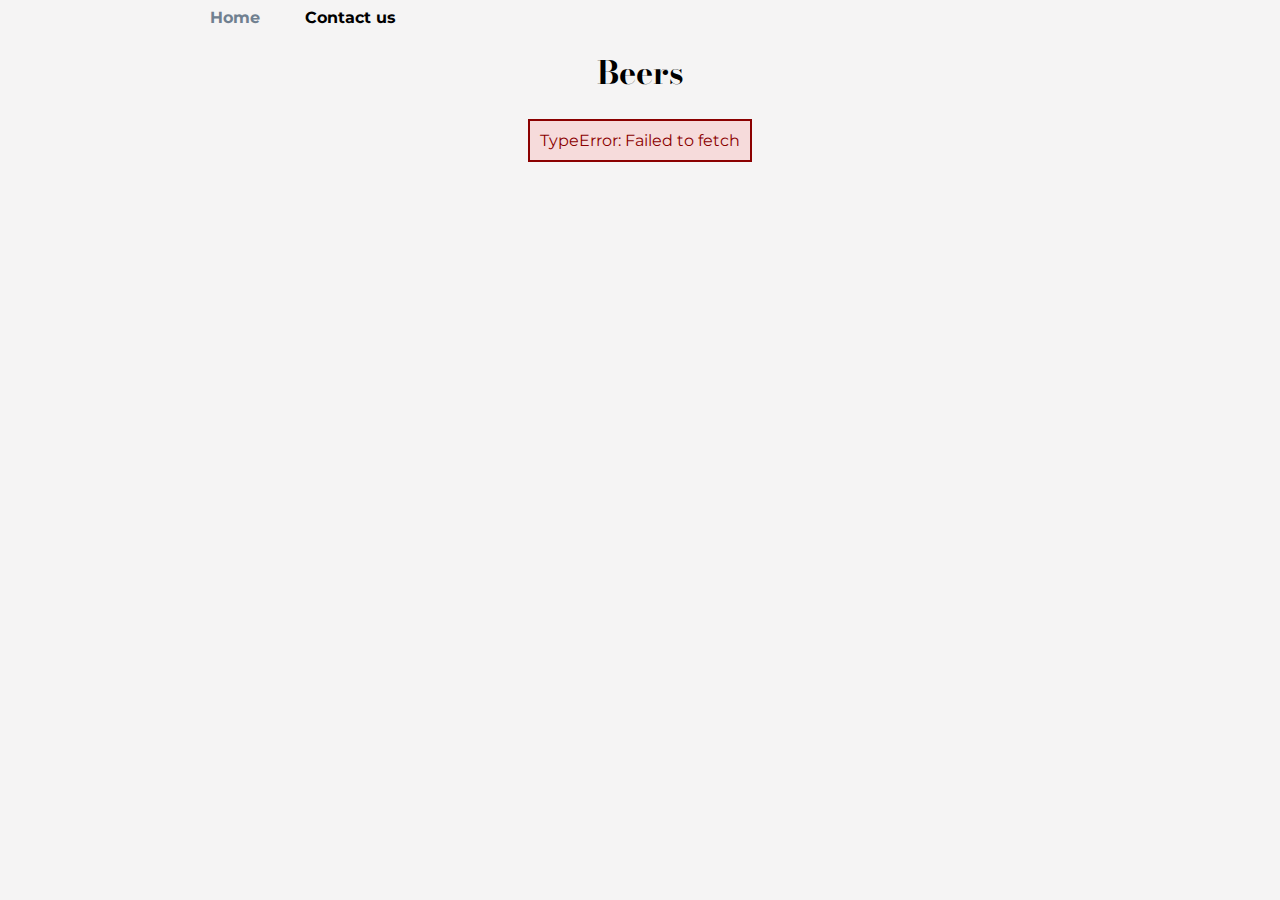
<file: index.html>
<!DOCTYPE html>
<html lang="en">

<head>
    <meta charset="UTF-8">
    <meta name="viewport" content="width=device-width, initial-scale=1.0">
    <meta name="keywords" content="Different beers, ABV, API">
    <meta name="description" content="Beers made by BrewDog">
    <meta name="author" content="Anne-Berit Murberg">
    <title>Beers</title>
    <link rel="stylesheet" href="css/style.css">
</head>

<body>
    <div class="container">
        <nav>
            <a class="active" href="index.html">Home</a>
            <a href="contact.html">Contact us</a>
        </nav>

        <h1>Beers</h1>
        <div class="beers-container">
            <div class="loader"></div>
        </div>
    </div>
    <script src="js/components/message.js"></script>
    <script src="js/index.js"></script>
</body>

</html>
</file>
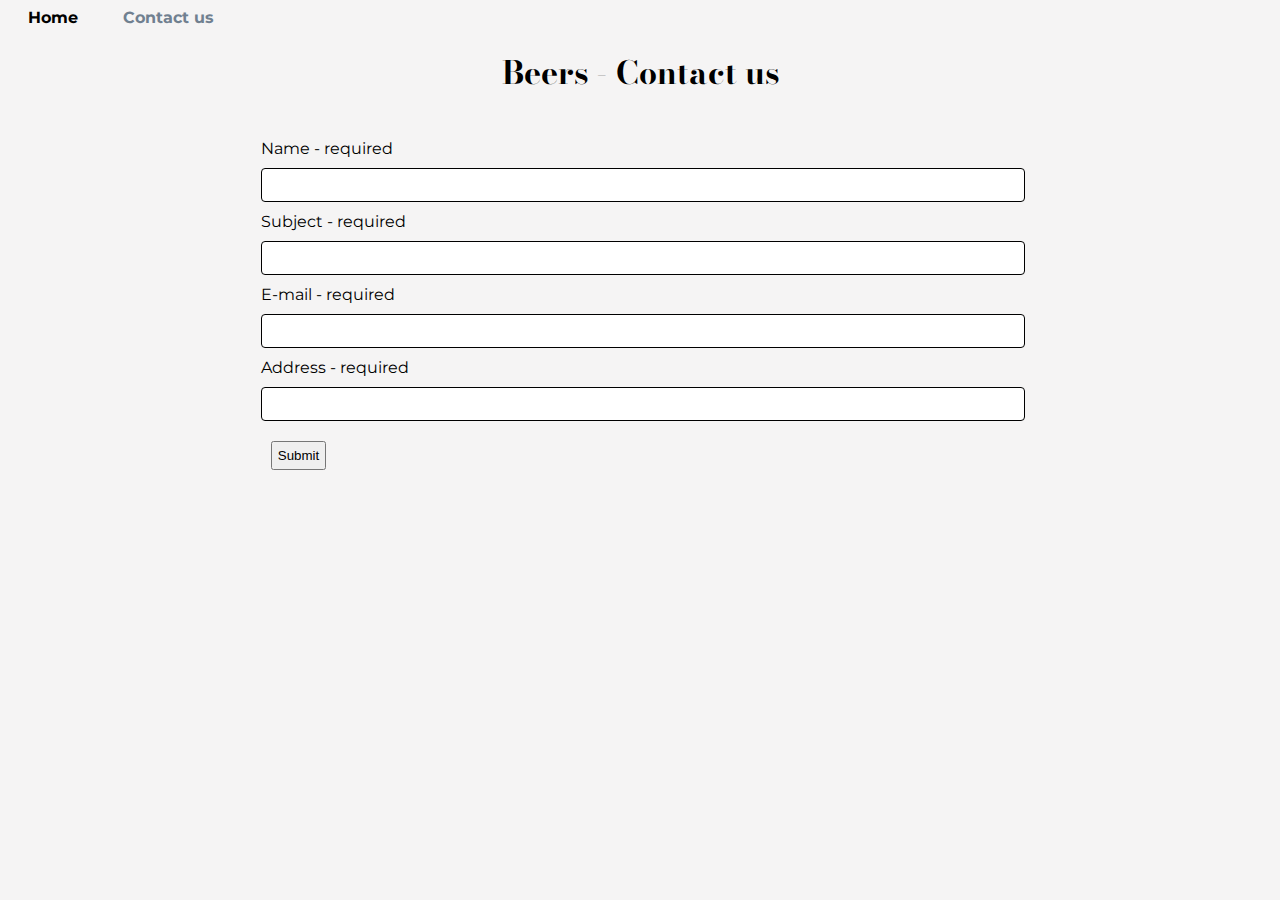
<file: contact.html>
<!DOCTYPE html>
<html lang="en">

<head>
    <meta charset="UTF-8">
    <meta name="viewport" content="width=device-width, initial-scale=1.0">
    <meta name="keywords" content="contact form, email, address, submit">
    <meta name="description" content="Get in contact with us">
    <meta name="author" content="Anne-Berit Murberg">
    <title>Contact us</title>
    <link rel="stylesheet" href="css/style.css">
</head>

<body>
    <nav>
        <a href="index.html">Home</a>
        <a class="active" href="contact.html">Contact us</a>
    </nav>
    <h1>Beers - Contact us</h1>
    <main class="contact-container">
        <form id="contact-form">
            <div class="message">
            </div>
            <div>
                <label>
                    Name - required
                    <input name="name" id="name">
                </label>
                <div class="form-error" id="name-error">Please enter your Name</div>
            </div>

            <div>
                <label>
                    Subject - required
                    <input name="subject" id="subject">
                </label>
                <div class="form-error" id="subject-error">Please enter minimum 10 characters</div>
            </div>

            <div>
                <label>
                    E-mail - required
                    <input name="email" id="email">
                </label>
                <div class="form-error" id="email-error">Please enter a valied E-mail address</div>
            </div>

            <div>
                <label>
                    Address - required
                    <input name="address" id="address">
                </label>
                <div class="form-error" id="address-error">Please enter your address, minimum 25 characters</div>
            </div>

            <button>Submit</button>
        </form>

        </form>

    </main>

    <script src="js/components/message.js"></script>
    <script src="js/contact.js"></script>
</body>

</html>
</file>
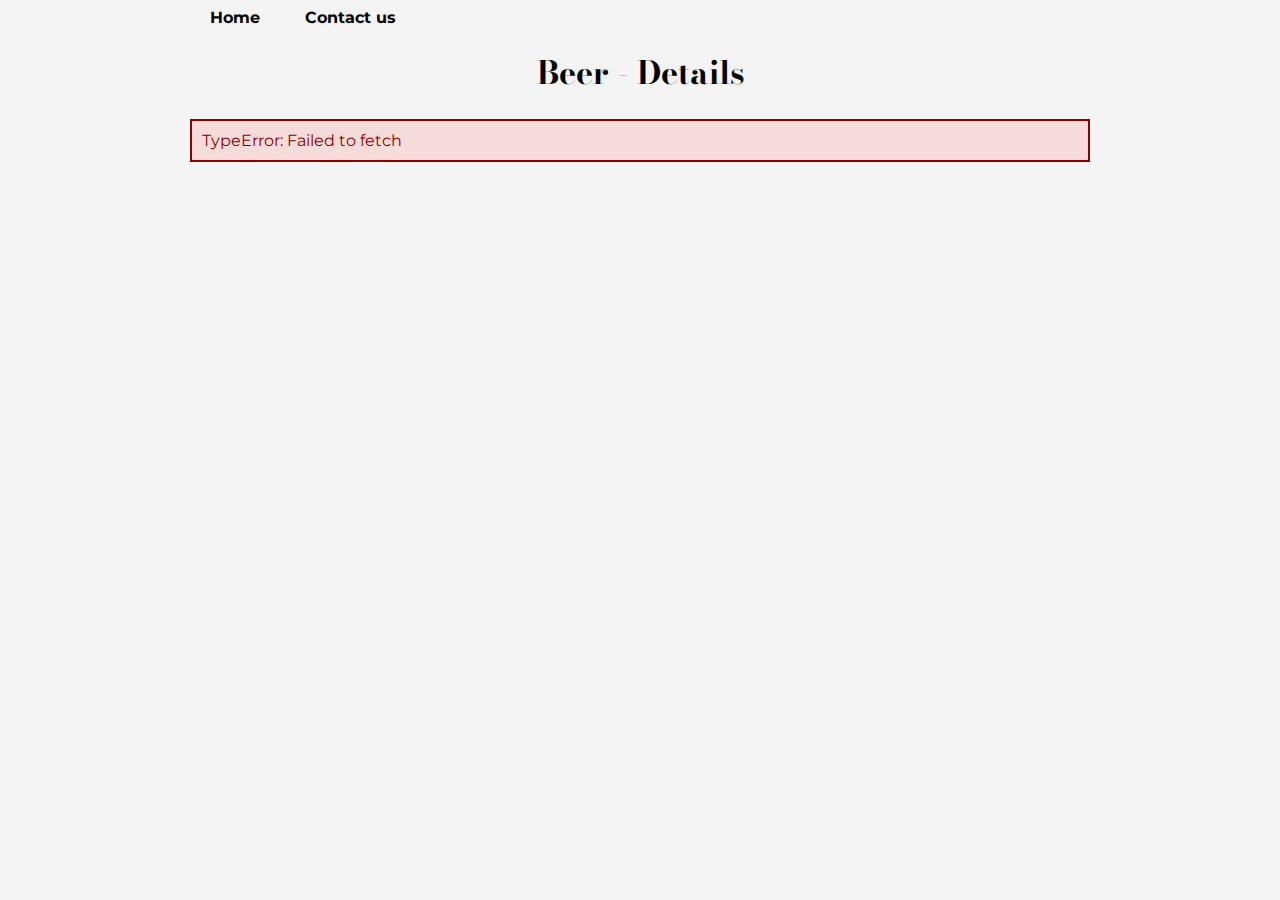
<file: details.html>
<!DOCTYPE html>
<html lang="en">

<head>
    <meta charset="UTF-8">
    <meta name="viewport" content="width=device-width, initial-scale=1.0">
    <meta name="keywords" content="Beer, Brewers tip, First brewed">
    <meta name="description" content="Details about beers from BrewDog">
    <meta name="author" content="Anne-Berit Murberg">
    <title>Beer details</title>
    <link rel="stylesheet" href="css/style.css">
</head>

<body>
    <div class="container">
        <nav>
            <a href="index.html">Home</a>
            <a href="contact.html">Contact us</a>
        </nav>
        <h1>Beer - Details</h1>
        <div class="beer-container">
            <div class="loader"></div>
        </div>
    </div>
    <script src="js/components/message.js"></script>
    <script src="js/details.js"></script>
</body>

</html>
</file>
<file: css/style.css>
@import url('https://fonts.googleapis.com/css2?family=Bodoni+Moda:wght@600&family=Montserrat&display=swap');

/*
font-family: "Bodoni Moda" serif;
font-family: "Montserrat", sans-serif;
*/

body {
    font-family: "Montserrat", sans-serif;
    background: #f5f4f4;
}

h1 {
    font-family: "Bodoni Moda", serif;
    text-align: center;
}

h2 {
    text-align: center;
}

a {
    text-decoration: none;
    color: #000;
}

nav {
    font-weight: bold;
}

nav a {
    margin: 0 20px;
}

nav a:hover {
    color: #bd9345;
}

.container {
    max-width: 900px;
    margin: 0 auto;
}

.beers-container {
    display: flex;
    flex-direction: row;
    flex-wrap: wrap;
    justify-content: center;
}

.beers {
    margin: 1rem;
    padding: 1rem 1rem;
    background: white;
    border: 1px solid grey;
    border-radius: 1rem;
    width: 200px;
}

.beers:hover {
    background-color: #bd9345;
}

nav a:visited,
.beers a:visited {
    color: #b63e0e;
}

.active {
    color: #708090;
}

.beers img {
    height: 175px;
    display: block;
    margin: 0 auto;
}

.beer img {
    height: 300px;
    display: block;
    margin: 0 auto;
}

.contact-container {
    max-width: 60%;
    padding: 20px;
    margin: 0 auto;
}

input {
    width: 100%;
    margin-top: 10px;
    margin-bottom: 10px;
    height: 30px;
    border-radius: 4px;
    border: solid 1px;
}

button {
    padding: 5px;
    margin: 10px;
}

.form-error {
    display: none;
    color: #ca0a2a;
}

.success {
    border: 2px solid #008000;
    padding: 10px;
    color: #008000;
    background: #00ff001a;
}

.error {
    border: 2px solid #8b0000;
    padding: 10px;
    color: #8b0000;
    background: #ff00001a;
}

.loader {
    border: 16px solid #cccbcb;
    border-top: 16px solid #828383;
    border-radius: 100%;
    width: 60px;
    height: 60px;
    animation: spin 3s linear infinite;
    margin: 20px auto;
    transform: translateX(-50%);
}

@keyframes spin {
    0% {
        transform: rotate(0deg);
    }

    100% {
        transform: rotate(360deg);
    }
}
</file>
